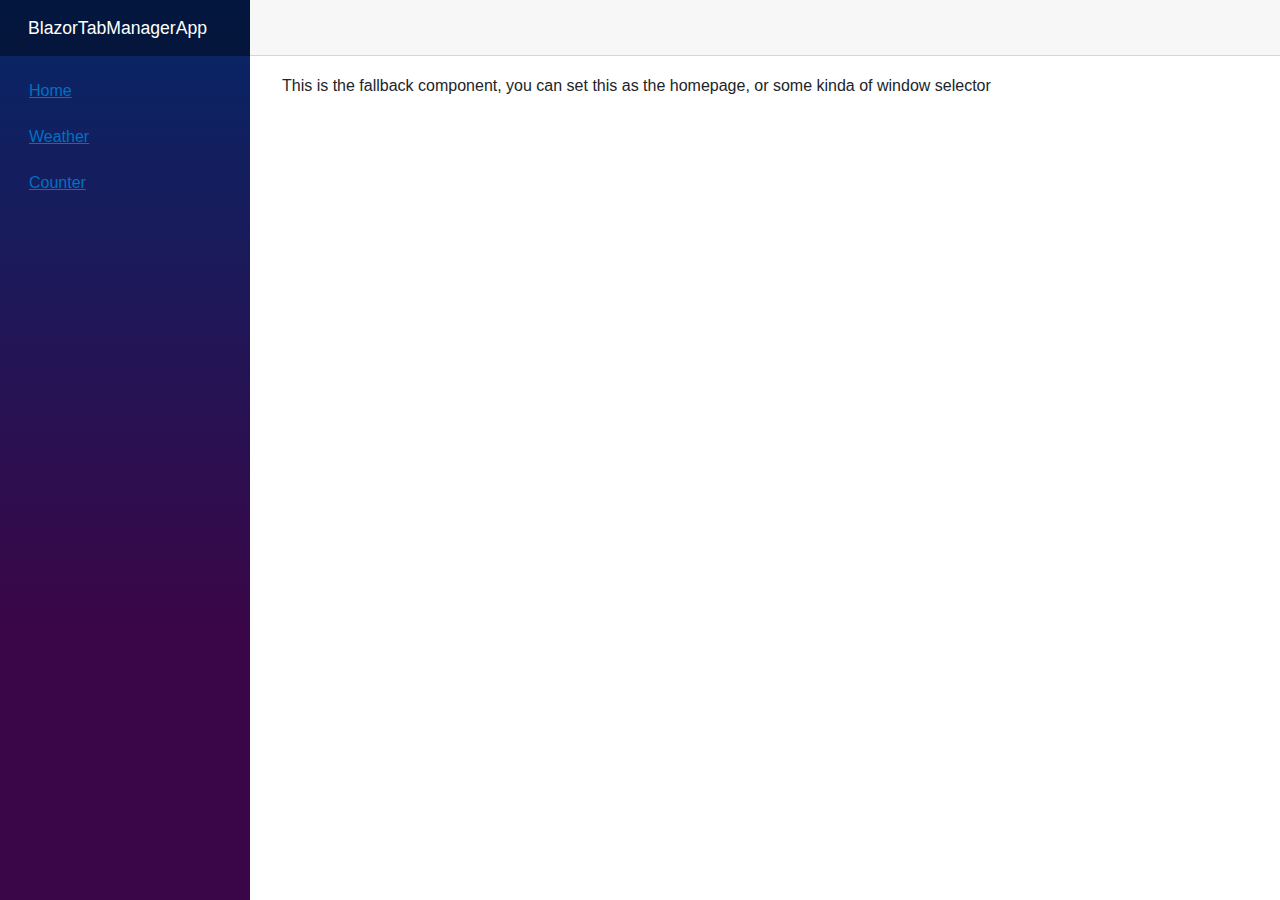
<file: wwwroot/index.html>
<!DOCTYPE html>
<html lang="en">

<head>
    <meta charset="utf-8" />
    <meta name="viewport" content="width=device-width, initial-scale=1.0" />
    <title>BlazorTabManagerApp</title>
    <base href="/" />
    <link rel="stylesheet" href="css/bootstrap/bootstrap.min.css" />
    <link rel="stylesheet" href="css/app.css" />
    <link rel="icon" type="image/png" href="favicon.png" />
    <link href="BlazorTabManagerApp.styles.css" rel="stylesheet" />
</head>

<body>
    <div id="app">
        <svg class="loading-progress">
            <circle r="40%" cx="50%" cy="50%" />
            <circle r="40%" cx="50%" cy="50%" />
        </svg>
        <div class="loading-progress-text"></div>
    </div>

    <div id="blazor-error-ui">
        An unhandled error has occurred.
        <a href="" class="reload">Reload</a>
        <a class="dismiss">🗙</a>
    </div>
    <script src="_framework/blazor.webassembly.js"></script>
</body>

</html>
</file>
<file: wwwroot/css/app.css>
html, body {
    font-family: 'Helvetica Neue', Helvetica, Arial, sans-serif;
}

h1:focus {
    outline: none;
}

a, .btn-link {
    color: #0071c1;
}

.btn-primary {
    color: #fff;
    background-color: #1b6ec2;
    border-color: #1861ac;
}

.btn:focus, .btn:active:focus, .btn-link.nav-link:focus, .form-control:focus, .form-check-input:focus {
  box-shadow: 0 0 0 0.1rem white, 0 0 0 0.25rem #258cfb;
}

.content {
    padding-top: 1.1rem;
}

.valid.modified:not([type=checkbox]) {
    outline: 1px solid #26b050;
}

.invalid {
    outline: 1px solid red;
}

.validation-message {
    color: red;
}

#blazor-error-ui {
    background: lightyellow;
    bottom: 0;
    box-shadow: 0 -1px 2px rgba(0, 0, 0, 0.2);
    display: none;
    left: 0;
    padding: 0.6rem 1.25rem 0.7rem 1.25rem;
    position: fixed;
    width: 100%;
    z-index: 1000;
}

    #blazor-error-ui .dismiss {
        cursor: pointer;
        position: absolute;
        right: 0.75rem;
        top: 0.5rem;
    }

.blazor-error-boundary {
    background: url([data-uri]) no-repeat 1rem/1.8rem, #b32121;
    padding: 1rem 1rem 1rem 3.7rem;
    color: white;
}

    .blazor-error-boundary::after {
        content: "An error has occurred."
    }

.loading-progress {
    position: relative;
    display: block;
    width: 8rem;
    height: 8rem;
    margin: 20vh auto 1rem auto;
}

    .loading-progress circle {
        fill: none;
        stroke: #e0e0e0;
        stroke-width: 0.6rem;
        transform-origin: 50% 50%;
        transform: rotate(-90deg);
    }

        .loading-progress circle:last-child {
            stroke: #1b6ec2;
            stroke-dasharray: calc(3.141 * var(--blazor-load-percentage, 0%) * 0.8), 500%;
            transition: stroke-dasharray 0.05s ease-in-out;
        }

.loading-progress-text {
    position: absolute;
    text-align: center;
    font-weight: bold;
    inset: calc(20vh + 3.25rem) 0 auto 0.2rem;
}

    .loading-progress-text:after {
        content: var(--blazor-load-percentage-text, "Loading");
    }

code {
    color: #c02d76;
}

.nav-tabs {
    border-bottom: 2px solid #ddd;
}

    .nav-tabs .nav-item {
        display: flex;
        align-items: center;
    }

    .nav-tabs .close-tab {
        margin-left: 8px;
        cursor: pointer;
        color: red;
        font-weight: bold;
    }
</file>
